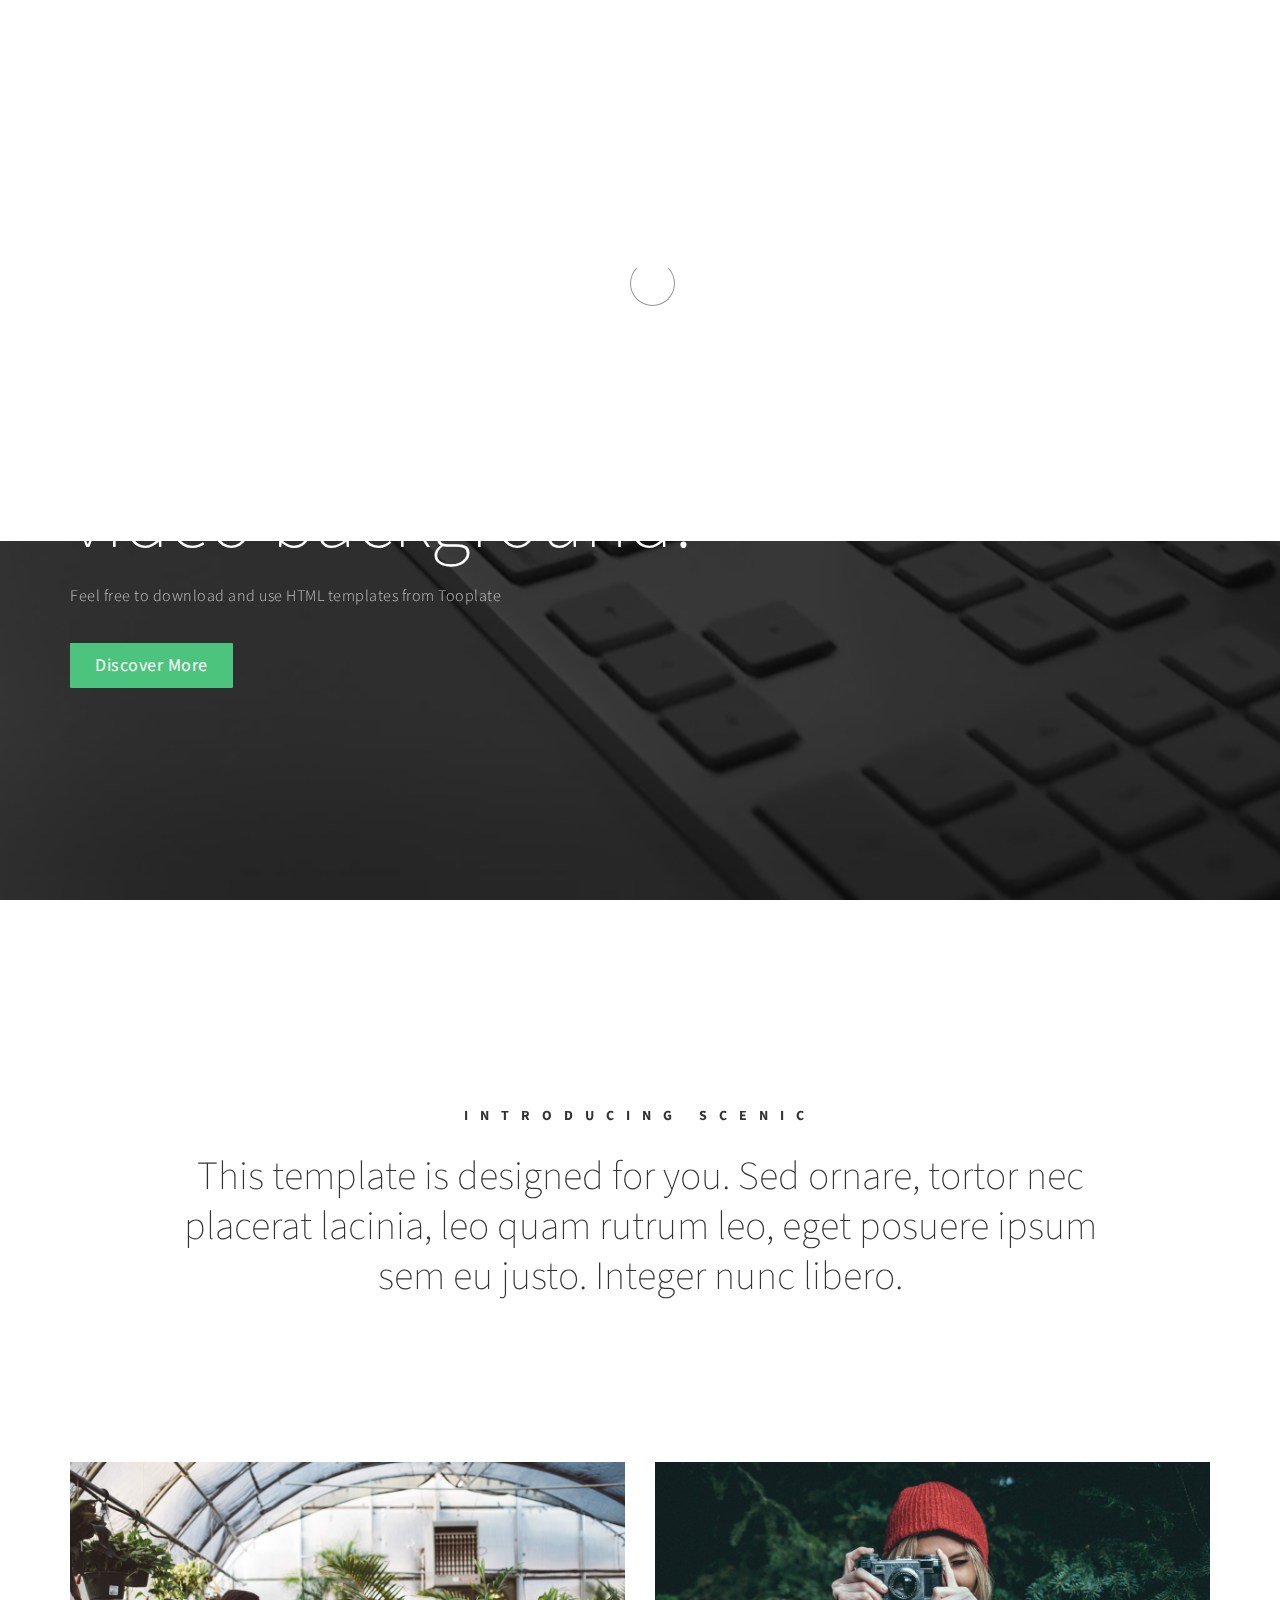
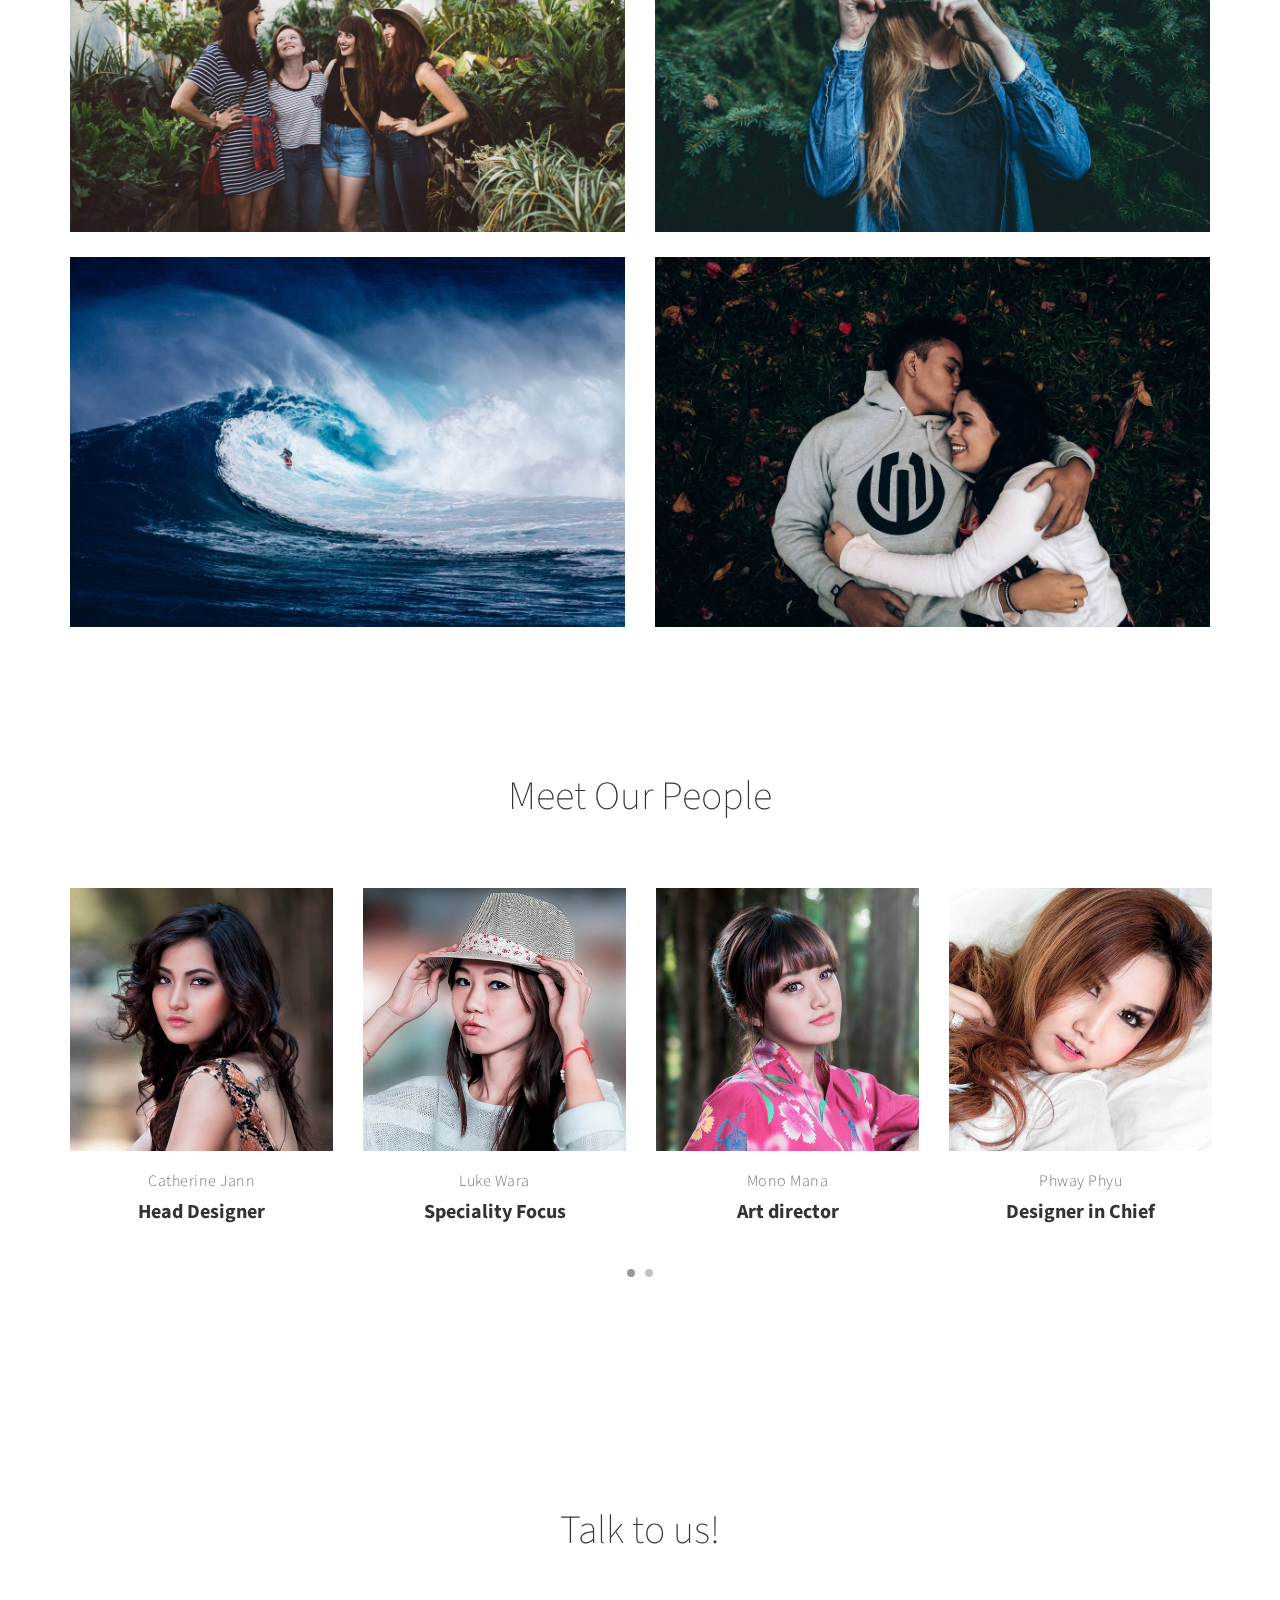
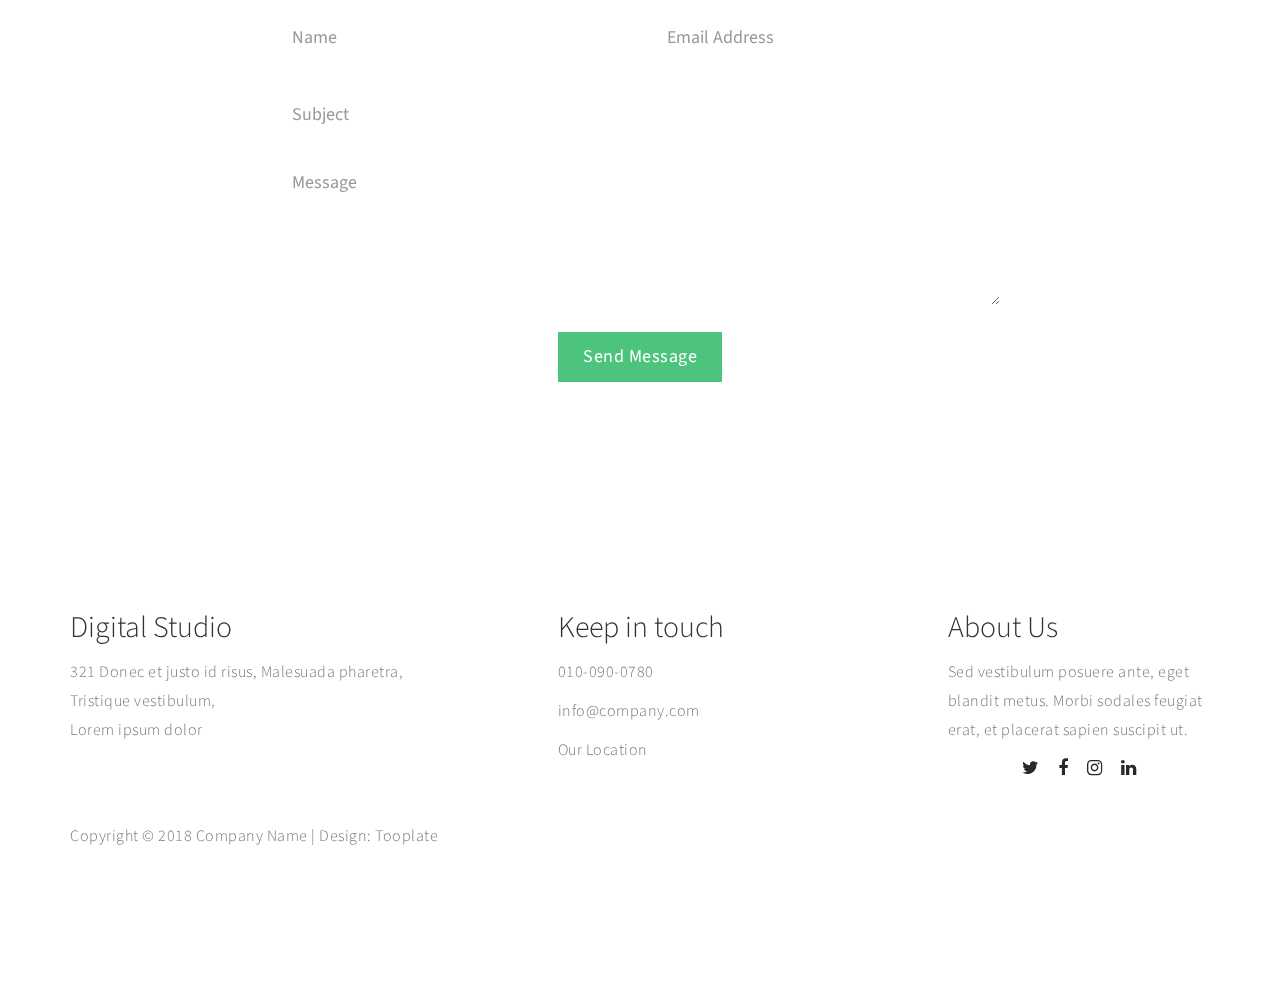
<file: index.html>
<!DOCTYPE html>
<html lang="en">

<head>

     <title>Khaled Zeid</title>

     <!--

Template 2099 Scenic

http://www.tooplate.com/view/2099-scenic

-->

     <meta charset="UTF-8">
     <meta http-equiv="X-UA-Compatible" content="IE=Edge">
     <meta name="description" content="">
     <meta name="keywords" content="">
     <meta name="author" content="">
     <meta name="viewport" content="width=device-width, initial-scale=1, maximum-scale=1">

     <link rel="stylesheet" href="css/bootstrap.min.css">
     <link rel="stylesheet" href="css/font-awesome.min.css">
     <link rel="stylesheet" href="css/magnific-popup.css">

     <link rel="stylesheet" href="css/owl.theme.css">
     <link rel="stylesheet" href="css/owl.carousel.css">

     <!-- MAIN CSS -->
     <link rel="stylesheet" href="css/tooplate-style.css">

</head>

<body>

     <!-- PRE LOADER -->
     <div class="preloader">
          <div class="spinner">
               <span class="sk-inner-circle"></span>
          </div>
     </div>


     <!-- MENU -->
     <div class="navbar custom-navbar navbar-fixed-top" role="navigation">
          <div class="container">

               <!-- NAVBAR HEADER -->
               <div class="navbar-header">
                    <button class="navbar-toggle" data-toggle="collapse" data-target=".navbar-collapse">
                         <span class="icon icon-bar"></span>
                         <span class="icon icon-bar"></span>
                         <span class="icon icon-bar"></span>
                    </button>
                    <!-- lOGO -->
                    <a href="index.html" class="navbar-brand">Khaled Zeid</a>
               </div>

               <!-- MENU LINKS -->
               <div class="collapse navbar-collapse">
                    <ul class="nav navbar-nav navbar-right">
                         <li><a href="#home" class="smoothScroll">Home</a></li>
                         <li><a href="#about" class="smoothScroll">Studio</a></li>
                         <li><a href="flutter.html" class="smoothScroll">Flutter</a></li>
                         <li><a href="#team" class="smoothScroll">Our People</a></li>
                         <li><a href="#contact" class="smoothScroll">Let's talk</a></li>
                    </ul>
               </div>

          </div>
     </div>


     <!-- HOME -->
     <section id="home" class="parallax-section">
          <div class="overlay"></div>
          <div class="container">
               <div class="row">

                    <div class="col-md-8 col-sm-12">
                         <div class="home-text">
                              <h1>Your Website has a video background!</h1>
                              <p>Feel free to download and use HTML templates from Tooplate</p>
                              <ul class="section-btn">
                                   <a href="#about" class="smoothScroll"><span data-hover="Discover More">Discover
                                             More</span></a>
                              </ul>
                         </div>
                    </div>

               </div>
          </div>

          <!-- Video -->
          <video controls autoplay loop muted>
               <source src="videos/video.mp4" type="video/mp4">
               Your browser does not support the video tag.
          </video>
     </section>


     <!-- ABOUT -->
     <section id="about" class="parallax-section">
          <div class="container">
               <div class="row">

                    <div class="col-md-offset-1 col-md-10 col-sm-12">
                         <div class="about-info">
                              <h3>Introducing Scenic</h3>
                              <h1>This template is designed for you. Sed ornare, tortor nec placerat lacinia, leo quam
                                   rutrum leo, eget posuere ipsum sem eu justo. Integer nunc libero.</h1>
                         </div>
                    </div>

               </div>
          </div>
     </section>


     <!-- PROJECT -->
     <section id="project" class="parallax-section">
          <div class="container">
               <div class="row">

                    <div class="col-md-6 col-sm-6">
                         <!-- PROJECT ITEM -->
                         <div class="project-item">
                              <a href="images/project-image1.jpg" class="image-popup">
                                   <img src="images/project-image1.jpg" class="img-responsive" alt="">

                                   <div class="project-overlay">
                                        <div class="project-info">
                                             <h1>Beautiful Women</h1>
                                             <h3>Click to pop up!</h3>
                                        </div>
                                   </div>
                              </a>
                         </div>
                    </div>

                    <div class="col-md-6 col-sm-6">
                         <!-- PROJECT ITEM -->
                         <div class="project-item">
                              <a href="images/project-image2.jpg" class="image-popup">
                                   <img src="images/project-image2.jpg" class="img-responsive" alt="">

                                   <div class="project-overlay">
                                        <div class="project-info">
                                             <h1>Nulla efficitur quam</h1>
                                             <h3>Sed ligula accumsan</h3>
                                        </div>
                                   </div>
                              </a>
                         </div>
                    </div>

                    <div class="col-md-6 col-sm-6">
                         <!-- PROJECT ITEM -->
                         <div class="project-item">
                              <a href="images/project-image3.jpg" class="image-popup">
                                   <img src="images/project-image3.jpg" class="img-responsive" alt="">

                                   <div class="project-overlay">
                                        <div class="project-info">
                                             <h1>Large Sea Wave</h1>
                                             <h3>Nam feugiat dui in nisi</h3>
                                        </div>
                                   </div>
                              </a>
                         </div>
                    </div>

                    <div class="col-md-6 col-sm-6">
                         <!-- PROJECT ITEM -->
                         <div class="project-item">
                              <a href="images/project-image4.jpg" class="image-popup">
                                   <img src="images/project-image4.jpg" class="img-responsive" alt="">

                                   <div class="project-overlay">
                                        <div class="project-info">
                                             <h1>Lorem ipsum dolor</h1>
                                             <h3>Mollis aliquam faucibus urna</h3>
                                        </div>
                                   </div>
                              </a>
                         </div>
                    </div>

               </div>
          </div>
     </section>


     <!-- TEAM -->
     <section id="team" class="parallax-section">
          <div class="container">
               <div class="row">

                    <div class="col-md-offset-2 col-md-8 col-sm-12">
                         <!-- SECTION TITLE -->
                         <div class="section-title">
                              <h1>Meet Our People</h1>
                         </div>
                    </div>

                    <div class="clearfix"></div>

                    <div id="owl-team" class="owl-carousel">
                         <div class="col-md-4 col-sm-4 item">
                              <div class="team-item">
                                   <img src="images/team-image1.jpg" class="img-responsive" alt="">
                                   <div class="team-overlay">
                                        <ul class="social-icon">
                                             <li><a href="#" class="fa fa-twitter"></a></li>
                                             <li><a href="#" class="fa fa-linkedin"></a></li>
                                        </ul>
                                   </div>
                              </div>
                              <p>Catherine Jann</p>
                              <h3>Head Designer</h3>
                         </div>

                         <div class="col-md-4 col-sm-4 item">
                              <div class="team-item">
                                   <img src="images/team-image2.jpg" class="img-responsive" alt="">
                                   <div class="team-overlay">
                                        <ul class="social-icon">
                                             <li><a href="#" class="fa fa-instagram"></a></li>
                                             <li><a href="#" class="fa fa-github"></a></li>
                                             <li><a href="#" class="fa fa-facebook"></a></li>
                                        </ul>
                                   </div>
                              </div>
                              <p>Luke Wara</p>
                              <h3>Speciality Focus</h3>
                         </div>

                         <div class="col-md-4 col-sm-4 item">
                              <div class="team-item">
                                   <img src="images/team-image3.jpg" class="img-responsive" alt="">
                                   <div class="team-overlay">
                                        <ul class="social-icon">
                                             <li><a href="#" class="fa fa-instagram"></a></li>
                                             <li><a href="#" class="fa fa-dribbble"></a></li>
                                             <li><a href="#" class="fa fa-behance"></a></li>
                                        </ul>
                                   </div>
                              </div>
                              <p>Mono Mana</p>
                              <h3>Art director</h3>
                         </div>

                         <div class="col-md-4 col-sm-4 item">
                              <div class="team-item">
                                   <img src="images/team-image4.jpg" class="img-responsive" alt="">
                                   <div class="team-overlay">
                                        <ul class="social-icon">
                                             <li><a href="#" class="fa fa-twitter"></a></li>
                                             <li><a href="#" class="fa fa-facebook"></a></li>
                                             <li><a href="#" class="fa fa-envelope-o"></a></li>
                                        </ul>
                                   </div>
                              </div>
                              <p>Phway Phyu</p>
                              <h3>Designer in Chief</h3>
                         </div>

                         <div class="col-md-4 col-sm-4 item">
                              <div class="team-item">
                                   <img src="images/team-image1.jpg" class="img-responsive" alt="">
                                   <div class="team-overlay">
                                        <ul class="social-icon">
                                             <li><a href="#" class="fa fa-twitter"></a></li>
                                             <li><a href="#" class="fa fa-linkedin"></a></li>
                                        </ul>
                                   </div>
                              </div>
                              <p>Cherry Lynn</p>
                              <h3>Marketing Manager</h3>
                         </div>
                    </div>

               </div>
          </div>
     </section>


     <!-- CONTACT -->
     <section id="contact" class="parallax-section">
          <div class="container">
               <div class="row">

                    <div class="col-md-offset-3 col-md-6 col-sm-12">
                         <div class="section-title">
                              <h1>Talk to us!</h1>
                         </div>
                    </div>

                    <div class="clearfix"></div>

                    <div class="col-md-offset-2 col-md-8 col-sm-12">
                         <!-- CONTACT FORM HERE -->
                         <form id="contact-form" action="#" method="get" role="form">

                              <!-- IF MAIL SENT SUCCESSFULLY -->
                              <h6 class="text-success">Your message has been sent successfully. </h6>

                              <!-- IF MAIL SENDING UNSUCCESSFULL -->
                              <h6 class="text-danger">E-mail must be valid and message must be longer than 1 character.
                              </h6>

                              <div class="col-md-6 col-sm-6">
                                   <input type="text" class="form-control" id="cf-name" name="cf-name"
                                        placeholder="Name">
                              </div>

                              <div class="col-md-6 col-sm-6">
                                   <input type="email" class="form-control" id="cf-email" name="cf-email"
                                        placeholder="Email Address">
                              </div>

                              <div class="col-md-12 col-sm-12">
                                   <input type="text" class="form-control" id="cf-subject" name="subject"
                                        placeholder="Subject">
                                   <textarea class="form-control" rows="5" id="cf-message" name="cf-message"
                                        placeholder="Message"></textarea>
                              </div>

                              <div class="col-md-offset-4 col-md-4 col-sm-offset-4 col-sm-4">
                                   <div class="section-btn">
                                        <button type="submit" class="form-control" id="cf-submit" name="submit"><span
                                                  data-hover="Send Message">Send Message</span></button>
                                   </div>
                              </div>
                         </form>
                    </div>

               </div>
          </div>
     </section>

     <!-- FOOTER -->
     <footer>
          <div class="container">
               <div class="row">

                    <div class="col-md-5 col-sm-6">
                         <h2>Digital Studio</h2>
                         <p>321 Donec et justo id risus, Malesuada pharetra,<br> Tristique vestibulum,<br> Lorem ipsum
                              dolor</p>


                    </div>

                    <div class="col-md-4 col-sm-6">
                         <div class="footer-info">
                              <h2>Keep in touch</h2>
                              <p><a href="tel:010-090-0780">010-090-0780</a></p>
                              <p><a href="mailto:info@company.com">info@company.com</a></p>
                              <p><a href="#">Our Location</a></p>
                         </div>
                    </div>

                    <div class="col-md-3 col-sm-12">

                         <h2>About Us</h2>
                         <p>Sed vestibulum posuere ante, eget blandit metus. Morbi sodales feugiat erat, et placerat
                              sapien suscipit ut.</p>
                         <ul class="social-icon">
                              <li><a href="#" class="fa fa-twitter"></a></li>
                              <li><a href="#" class="fa fa-facebook"></a></li>
                              <li><a href="#" class="fa fa-instagram"></a></li>
                              <li><a href="#" class="fa fa-linkedin"></a></li>
                         </ul>

                    </div>

                    <div class="clearfix"></div>

                    <div class="col-md-12 col-sm-12">
                         <div class="copyright-text">
                              <p>Copyright © 2018 Company Name

                                   | Design: Tooplate</p>
                         </div>
                    </div>

               </div>
          </div>
     </footer>

     <!-- SCRIPTS -->
     <script src="js/jquery.js"></script>
     <script src="js/bootstrap.min.js"></script>
     <script src="js/jquery.parallax.js"></script>
     <script src="js/owl.carousel.min.js"></script>
     <script src="js/jquery.magnific-popup.min.js"></script>
     <script src="js/magnific-popup-options.js"></script>
     <script src="js/modernizr.custom.js"></script>
     <script src="js/smoothscroll.js"></script>
     <script src="js/custom.js"></script>

</body>

</html>
</file>
<file: css/tooplate-style.css>
/*

Template 2099 Scenic

http://www.tooplate.com/view/2099-scenic

*/


@import url('https://fonts.googleapis.com/css?family=Source+Sans+Pro:200,300,400,700');

body {
  background: #ffffff;
  font-family: 'Source Sans Pro', sans-serif;
  overflow-x: hidden;
}

html,
body {
  width: 100%;
  height: 100%;
}

/*---------------------------------------
  TYPOGRAPHY              
-----------------------------------------*/

h1,
h2,
h3,
h4,
h5,
h6 {
  font-weight: 300;
}

h1 {
  font-size: 40px;
  font-weight: 200;
  line-height: 50px;
}

h2 {
  font-size: 30px;
  line-height: 40px;
  margin-top: 0;
}

h3 {
  font-size: 20px;
  font-weight: bold;
  line-height: 32px;
}

h4 {
  color: #505050;
  font-size: 18px;
  line-height: 28px;
}

p {
  color: #757575;
  font-size: 16px;
  font-weight: 300;
  line-height: 29px;
  letter-spacing: 0.5px;
}


/*---------------------------------------
  BUTTONS               
-----------------------------------------*/

.section-btn {
  margin: 32px 0 0 0;
  padding: 0;
}

.section-btn a,
.section-btn button {
  line-height: 45px;
  -webkit-perspective: 1000px;
  -moz-perspective: 1000px;
  perspective: 1000px;
  color: #ffffff;
  font-weight: normal;
}

.section-btn a span,
.section-btn button span {
  position: relative;
  display: inline-block;
  font-size: 18px;
  font-weight: normal;
  letter-spacing: 0.5px;
  padding: 0 25px;
  background: #4dc47d;
  border-radius: 1px;
  -webkit-transition: -webkit-transform 0.3s;
  -moz-transition: -moz-transform 0.3s;
  transition: transform 0.3s;
  -webkit-transform-origin: 50% 0;
  -moz-transform-origin: 50% 0;
  transform-origin: 50% 0;
  -webkit-transform-style: preserve-3d;
  -moz-transform-style: preserve-3d;
  transform-style: preserve-3d;
}

.csstransforms3d .section-btn a span::before,
.csstransforms3d .section-btn button span::before {
  position: absolute;
  top: 100%;
  left: 0;
  width: 100%;
  height: 100%;
  background: #000000;
  border-radius: 1px;
  color: #ffffff;
  padding: 0 25px;
  content: attr(data-hover);
  -webkit-transition: background 0.3s;
  -moz-transition: background 0.3s;
  transition: background 0.3s;
  -webkit-transform: rotateX(-90deg);
  -moz-transform: rotateX(-90deg);
  transform: rotateX(-90deg);
  -webkit-transform-origin: 50% 0;
  -moz-transform-origin: 50% 0;
  transform-origin: 50% 0;
}

.section-btn a:hover span,
.section-btn a:focus span,

.section-btn button:hover span,
.section-btn button:focus span {
  -webkit-transform: rotateX(90deg) translateY(-22px);
  -moz-transform: rotateX(90deg) translateY(-22px);
  transform: rotateX(90deg) translateY(-22px);
}

.csstransforms3d .section-btn a:hover span::before,
.csstransforms3d .section-btn a:focus span::before,

.csstransforms3d .section-btn button:hover span::before,
.csstransforms3d .section-btn button:hover span::before {
  background: #000000;
}


/*---------------------------------------
  GENERAL               
-----------------------------------------*/

html {
  -webkit-font-smoothing: antialiased;
}

a {
  color: #4dc47d;
  -webkit-transition: 0.5s;
  transition: 0.5s;
}

a:hover,
a:active,
a:focus {
  color: #000000;
  outline: none;
}

* {
  -webkit-box-sizing: border-box;
  box-sizing: border-box;
}

*:before,
*:after {
  -webkit-box-sizing: border-box;
  box-sizing: border-box;
}

::-webkit-scrollbar {
  width: 6px;
  height: 6px;
}

::-webkit-scrollbar-thumb {
  cursor: pointer;
  background: #252525;
}

.section-title {
  position: relative;
  padding-bottom: 22px;
}

.parallax-section {
  background-attachment: fixed !important;
  background-size: cover !important;
}

#about,
#project,
#team,
#contact,
footer {
  background: #ffffff;
}

#about,
#team,
#contact {
  padding-top: 100px;
  padding-bottom: 100px;
  text-align: center;
}


/*---------------------------------------
  PRE LOADER              
-----------------------------------------*/

.preloader {
  position: fixed;
  top: 0;
  left: 0;
  width: 100%;
  height: 100%;
  z-index: 99999;
  display: flex;
  flex-flow: row nowrap;
  justify-content: center;
  align-items: center;
  background: none repeat scroll 0 0 #ffffff;
}

.spinner {
  border: 1px solid transparent;
  border-radius: 5px;
  position: relative;
}

.spinner:before {
  content: '';
  box-sizing: border-box;
  position: absolute;
  top: 50%;
  left: 50%;
  width: 45px;
  height: 45px;
  margin-top: -10px;
  margin-left: -10px;
  border-radius: 50%;
  border: 1px solid #959595;
  border-top-color: #ffffff;
  animation: spinner .9s linear infinite;
}

@-webkit-@keyframes spinner {
  to {
    transform: rotate(360deg);
  }
}

@keyframes spinner {
  to {
    transform: rotate(360deg);
  }
}


/*---------------------------------------
  MENU             
-----------------------------------------*/

.custom-navbar {
  margin-bottom: 0;
  background-color: #4dc47d;
  padding: 20px 0;
}

.custom-navbar .navbar-brand {
  color: #f9f9f9;
  font-weight: normal;
  font-size: 25px;
}

.custom-navbar .nav li a {
  font-size: 14px;
  font-weight: normal;
  color: #f9f9f9;
  letter-spacing: 0.5px;
  -webkit-transition: all ease-in-out 0.4s;
  transition: all ease-in-out 0.4s;
  padding: 0;
  margin: 15px 20px;
  text-transform: uppercase;
}

.custom-navbar .navbar-nav>li>a:hover,
.custom-navbar .navbar-nav>li>a:focus {
  background-color: transparent;
  color: #ffffff;
}

.custom-navbar .navbar-nav li a:after {
  content: "";
  position: absolute;
  display: block;
  width: 0px;
  height: 2px;
  margin: auto;
  background: transparent;
  transition: width .3s ease, background-color .3s ease;
}

.custom-navbar .navbar-nav li a:hover:after,
.custom-navbar .nav li.active>a:after {
  background: #ffffff;
  color: #ffffff;
  width: 100%;
}

.custom-navbar .nav li.active>a {
  background-color: transparent;
  color: #ffffff;
}

.custom-navbar .navbar-toggle {
  border: none;
  padding-top: 10px;
}

.custom-navbar .navbar-toggle {
  background-color: transparent;
}

.custom-navbar .navbar-toggle .icon-bar {
  background: #ffffff;
  border-color: transparent;
}

@media(min-width:768px) {
  .custom-navbar {
    background: 0 0;
  }

  .custom-navbar.top-nav-collapse {
    background: #4dc47d;
    padding: 15px 0;
  }
}


/*---------------------------------------
  HOME             
-----------------------------------------*/

#home {
  display: -webkit-box;
  display: -webkit-flex;
  display: -ms-flexbox;
  display: flex;
  -webkit-box-align: center;
  -webkit-align-items: center;
  -ms-flex-align: center;
  align-items: center;
  height: 100vh;
  position: relative;
  padding-top: 10em;
}

#home h1 {
  color: #ffffff;
  font-size: 6em;
  line-height: 1.2em;
}

#home p {
  color: rgba(250, 250, 250, 0.7);
}

#home .overlay {
  position: absolute;
  top: 0;
  right: 0;
  bottom: 0;
  left: 0;
  width: 100%;
  height: 100%;
  background-color: rgba(0, 0, 0, 0.75);
}

#home video {
  position: fixed;
  top: 50%;
  left: 50%;
  min-width: 100%;
  min-height: 100%;
  width: auto;
  height: auto;
  z-index: -100;
  transform: translateX(-50%) translateY(-50%);
  background-size: cover;
  transition: 1s opacity;
}


/*---------------------------------------
  ABOUT              
-----------------------------------------*/

#about {
  padding-top: 200px;
  padding-bottom: 150px;
}

.about-info h3 {
  font-size: 14px;
  letter-spacing: 12px;
  text-transform: uppercase;
  margin: 0;
}


/*---------------------------------------
  PROJECT              
-----------------------------------------*/

.project-item {
  overflow: hidden;
  position: relative;
  margin-bottom: 25px;
  padding: 0;
  vertical-align: middle;
  text-align: center;
}

.project-overlay {
  background: rgba(0, 0, 0, 0.5);
  position: absolute;
  width: 100%;
  height: 100%;
  top: 0;
  right: 0;
  bottom: 0;
  left: 0;
  opacity: 0;
  -webkit-transition: all ease-in-out 0.4s;
  transition: all ease-in-out 0.4s;
}

.project-info {
  padding: 12em 0;
}

.project-item img {
  -webkit-transition: all ease-in-out 0.4s;
  transition: all ease-in-out 0.4s;
}

.project-item:hover img {
  transform: scale(1.1);
}

.project-overlay h1 {
  color: #ffffff;
  margin: 0;
}

.project-overlay h3 {
  color: #d9d9d9;
  font-size: 14px;
  letter-spacing: 0.2px;
  margin-top: 0;
}

.project-item:hover .project-overlay {
  opacity: 1;
}


/*---------------------------------------
   TEAM             
-----------------------------------------*/

#team .item {
  display: block;
  width: 100%;
  margin-bottom: 22px;
}

#team h3,
#team p {
  margin: 0;
}

.team-item {
  overflow: hidden;
  position: relative;
  margin-top: 34px;
  margin-bottom: 16px;
}

.team-item img {
  -webkit-transition: all ease-in-out 0.4s;
  transition: all ease-in-out 0.4s;
}

.team-item:hover img {
  transform: scale(1.1);
}

.team-overlay {
  background: rgba(0, 0, 0, 0.5);
  opacity: 0;
  position: absolute;
  width: 100%;
  height: 100%;
  top: 0;
  left: 0;
  right: 0;
  bottom: 0;
  -webkit-transition: all ease-in-out 0.4s;
  transition: all ease-in-out 0.4s;
}

.team-overlay .social-icon {
  position: relative;
  top: 45%;
}

.team-overlay .social-icon li a {
  background: #ffffff;
  color: #191919;
  width: 35px;
  height: 35px;
  line-height: 35px;
  text-align: center;
}

.team-item:hover .team-overlay {
  opacity: 1;
}


/*---------------------------------------
  CONTACT             
-----------------------------------------*/

#contact {
  background: url('../images/contact-bg.jpg') 50% 0 repeat-y fixed;
  background-size: cover;
  background-position: center center;
}

#contact-form {
  padding-top: 22px;
}

#contact .text-success,
#contact .text-danger {
  display: none;
  padding: 0 0 5px 20px;
}

#contact .form-control {
  border: none;
  box-shadow: none;
  font-size: 18px;
  font-weight: normal;
  margin-bottom: 22px;
  -webkit-transition: all ease-in-out 0.4s;
  transition: all ease-in-out 0.4s;
}

#contact .form-control:focus {
  border-color: #d9d9d9;
}

#contact input {
  height: 55px;
  line-height: 45px;
}

#contact .section-btn {
  margin: 5px 0 0 0;
}

#contact button#cf-submit {
  background: transparent;
  border: none;
  padding: 0;
  line-height: 50px;
}


/*---------------------------------------
  FOOTER              
-----------------------------------------*/

footer {
  padding-top: 120px;
  padding-bottom: 120px;
}

footer h4 {
  padding-top: 12px;
}

footer a {
  color: #757575;
}

footer .copyright-text {
  padding-top: 42px;
}


/*---------------------------------------
  SOCIAL ICON             
-----------------------------------------*/

.social-icon {
  position: relative;
  padding: 0;
  margin: 0;
  text-align: center;
}

.social-icon li {
  display: inline-block;
  list-style: none;
}

.social-icon li a {
  border-radius: 100%;
  color: #292929;
  cursor: pointer;
  font-size: 18px;
  text-decoration: none;
  -webkit-transition: all ease-in-out 0.3s;
  transition: all ease-in-out 0.3s;
  text-align: center;
  position: relative;
  margin: 4px 8px 0 8px;
}

.social-icon li a:hover {
  -webkit-transform: scale(1.2);
  transform: scale(1.2);
}


/*---------------------------------------
  MOBILE RESPONSIVE              
-----------------------------------------*/

@media (max-width: 992px) {
  #home h1 {
    font-size: 4em;
    line-height: normal;
  }
}

@media (max-width: 980px) {
  h1 {
    font-size: 30px;
    line-height: inherit;
  }

  #home {
    padding-top: 0em;
  }

  #about {
    padding-top: 120px;
    padding-bottom: 100px;
  }

  .project-info {
    padding: 4em 0;
  }

  footer {
    text-align: center;
  }

  footer .social-icon {
    margin-top: 32px;
  }
}

@media (max-width: 770px) {
  #home h1 {
    font-size: 3.5em;
  }
}

@media (max-width: 767px) {
  .custom-navbar {
    padding: 10px 0;
  }

  .custom-navbar .nav li a {
    display: inline-block;
    line-height: 15px;
    margin-bottom: 0;
  }

  .custom-navbar .nav li:last-child a {
    margin-bottom: 5px;
  }

  .project-info {
    padding: 10em 0;
  }

  .footer-info {
    padding: 22px 0 22px 0;
  }
}


@media (max-width: 580px) {
  h1 {
    font-size: 26px;
  }

  #home {
    height: 100vh;
  }

  .about-info h3 {
    font-size: 12px;
    letter-spacing: 6px;
  }

  .project-info {
    padding: 5em 0;
  }
}
</file>
